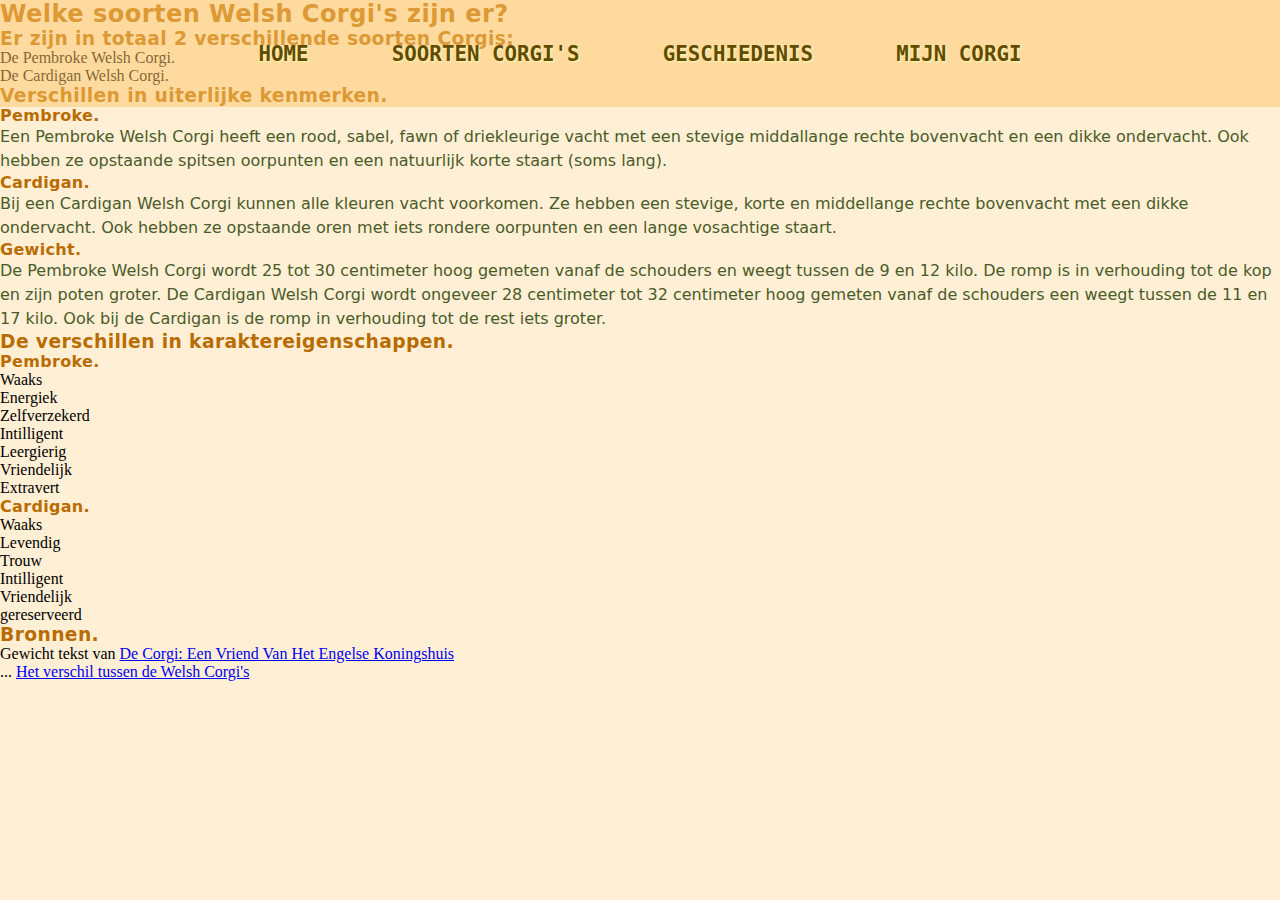
<file: 2de pagina.html>
<!DOCTYPE html>
<html>
    <head>
        <title>Welsh Corgi</title>
        <meta charset="utf-8">
        <meta name="vieuwport" content="width=device-width,initial-scale">
        <link href="css/styles.css" rel="stylesheet">
    </head>

    <body>
        <header>
            <nav>
                <ul>
                    <li><a href="index.html">Home</a></li>
                    <li><a href="2de pagina.html">Soorten Corgi's</a></li>
                    <li><a href="3de pagina.html">Geschiedenis</a></li>
                    <li><a href="4de pagina.html">Mijn Corgi</a></li>
                </ul>
            </nav>
        </header>

        <main>
                
            <section>
                <h2>Welke soorten Welsh Corgi's zijn er?</h3>
                    <h3>Er zijn in totaal 2 verschillende soorten Corgis:</h3>
                <p>
                    <ul>
                        <li>De Pembroke Welsh Corgi.</li>
                        <li>De Cardigan Welsh Corgi.</li>
                    </ul>
                </p>
            </section>

            <section>
                <h3>Verschillen in uiterlijke kenmerken.</h3>
                <h4>Pembroke.</h4>
                <p>Een Pembroke Welsh Corgi heeft een rood, sabel, 
                    fawn of driekleurige vacht met een stevige middallange 
                    rechte bovenvacht en een dikke ondervacht. Ook hebben ze opstaande 
                    spitsen oorpunten en een natuurlijk korte staart (soms lang).</p>
                <h4>Cardigan.</h4>
                <p>Bij een Cardigan Welsh Corgi kunnen alle kleuren 
                    vacht voorkomen. Ze hebben een stevige, korte en 
                    middellange rechte bovenvacht met een dikke ondervacht. 
                    Ook hebben ze opstaande oren met iets rondere oorpunten en 
                    een lange vosachtige staart.</p>
                <h4>Gewicht.</h4>
                <p>De Pembroke Welsh Corgi wordt 25 tot 30 centimeter hoog gemeten 
                    vanaf de schouders en weegt tussen de 9 en 12 kilo. De romp is 
                    in verhouding tot de kop en zijn poten groter.

                    De Cardigan Welsh Corgi wordt ongeveer 28 centimeter tot 32 centimeter 
                    hoog gemeten vanaf de schouders een weegt tussen de 11 en 17 kilo. Ook bij de Cardigan is 
                    de romp in verhouding tot de rest iets groter.
                    </p>
            </section>

            <section>
                <h3>De verschillen in karaktereigenschappen.</h3>
                <h4>Pembroke.</h4>
                <p>
                    <ul>
                        <li>Waaks</li>
                        <li>Energiek</li>
                        <li>Zelfverzekerd</li>
                        <li>Intilligent</li>
                        <li>Leergierig</li>
                        <li>Vriendelijk</li>
                        <li>Extravert</li>

                    </ul>
                </p>
                <h4>Cardigan.</h4>
                <p>
                    <ul>
                        <li>Waaks</li>
                        <li>Levendig</li>
                        <li>Trouw</li>
                        <li>Intilligent</li>
                        <li>Vriendelijk</li>
                        <li>gereserveerd</li>
                    </ul>
                </p>
            </section>
        </main>

        <footer>
            <h3>Bronnen.</h3>
            <p>
                <ul>
                    <li>Gewicht tekst van <a href="https://hond.nl/corgi/">De Corgi: Een Vriend Van Het Engelse Koningshuis</a></li>
                    <li>... <a href="https://bazoeki.com/artikel/het-verschil-tussen-de-welsh-corgis">Het verschil tussen de Welsh Corgi's</a></li>
                </ul>
            </p>
        </footer>
    </body>
</html>
</file>
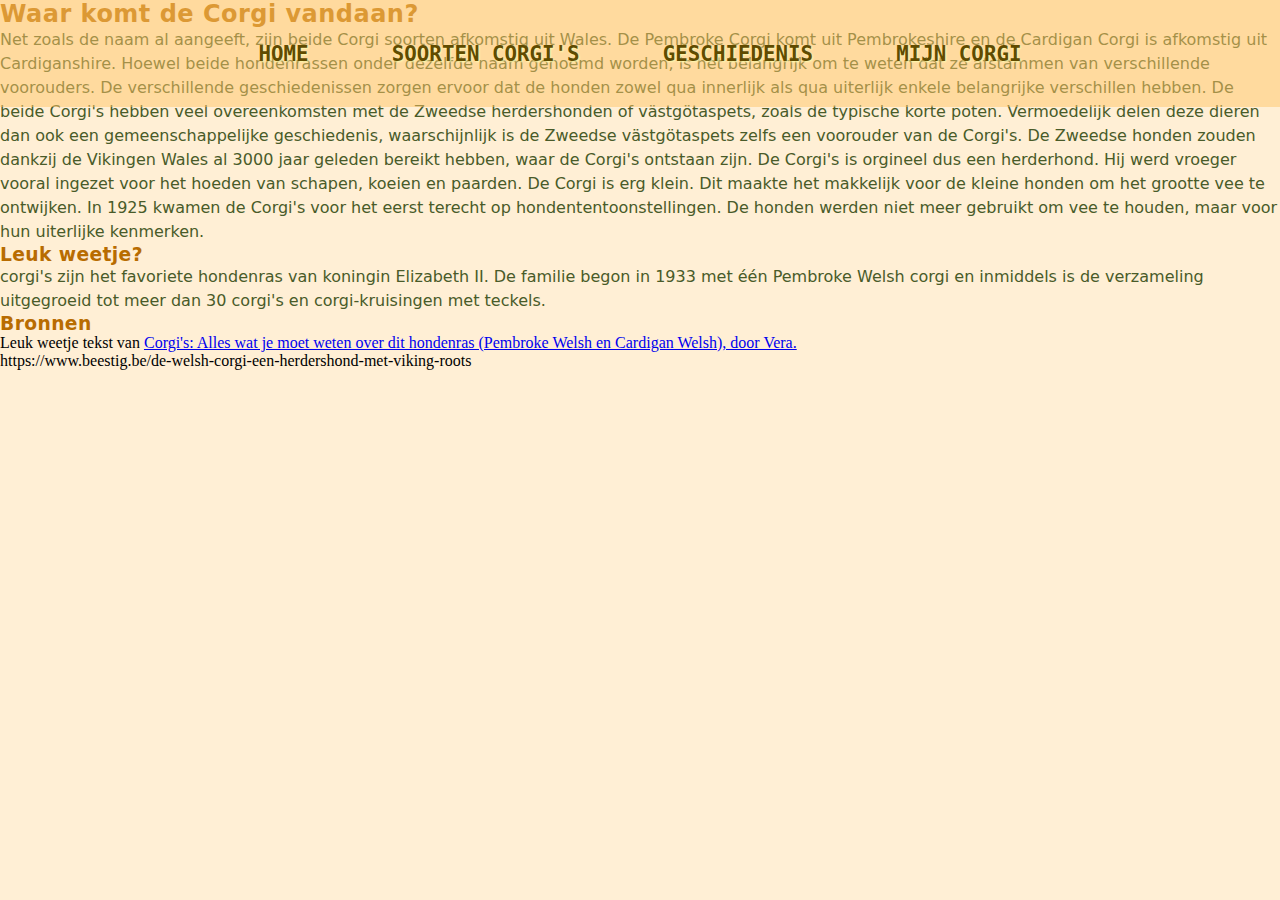
<file: 3de pagina.html>
<!DOCTYPE html>
<html>

<head>
    <title>Welsh Corgi</title>
    <meta charset="utf-8">
    <meta name="vieuwport" content="width=device-width,initial-scale">
    <link href="css/styles.css" rel="stylesheet">
</head>

<body>
    <header>
        <nav>
            <ul>
                <li><a href="index.html">Home</a></li>
                <li><a href="2de pagina.html">Soorten Corgi's</a></li>
                <li><a href="3de pagina.html">Geschiedenis</a></li>
                <li><a href="4de pagina.html">Mijn Corgi</a></li>
            </ul>
        </nav>
    </header>

    <main>
        <section>
            <h2>Waar komt de Corgi vandaan?</h2>
            <p>Net zoals de naam al aangeeft, zijn beide Corgi soorten afkomstig uit Wales. De Pembroke Corgi komt uit Pembrokeshire
                en de Cardigan Corgi is afkomstig uit Cardiganshire. Hoewel beide hondenrassen onder dezelfde naam genoemd worden, is het belangrijk om te weten dat ze
                afstammen van verschillende voorouders. De verschillende geschiedenissen zorgen ervoor dat de honden
                zowel qua innerlijk als qua uiterlijk enkele belangrijke verschillen hebben. De beide Corgi's hebben
                veel overeenkomsten met de Zweedse herdershonden of västgötaspets, zoals de typische korte poten.
                Vermoedelijk delen deze dieren dan ook een gemeenschappelijke geschiedenis, waarschijnlijk is de Zweedse
                västgötaspets zelfs een voorouder van de Corgi's. De Zweedse honden zouden dankzij de Vikingen Wales al
                3000 jaar geleden bereikt hebben, waar de Corgi's ontstaan zijn.

                De Corgi's is orgineel dus een herderhond. Hij werd vroeger vooral ingezet voor het hoeden
                van schapen, koeien en paarden. De Corgi is erg klein. Dit maakte het makkelijk voor de kleine honden
                om het grootte vee te ontwijken. 

                In 1925 kwamen de Corgi's voor het eerst terecht op hondententoonstellingen. De honden werden niet meer gebruikt om vee te houden,
                maar voor hun uiterlijke kenmerken. 

            </p>
            <h3>Leuk weetje?</h3>
            <p>corgi's zijn het favoriete hondenras van koningin Elizabeth II.
                De familie begon in 1933 met één Pembroke Welsh corgi en inmiddels
                is de verzameling uitgegroeid tot meer dan 30 corgi's en corgi-kruisingen
                met teckels.</p>
        </section>
    </main>
    <footer>
        <h3>Bronnen</h3>
        <p>
        <ul>
            <li>Leuk weetje tekst van <a
                    href="https://www.rover.com/nl/blog/corgi-informatie-gezondheid-karakter/">Corgi's: Alles wat je
                    moet weten over dit hondenras (Pembroke Welsh en Cardigan Welsh), door Vera.</a></li>
        </ul>
        </p>
    </footer>
</body>

https://www.beestig.be/de-welsh-corgi-een-herdershond-met-viking-roots
</html>
</file>
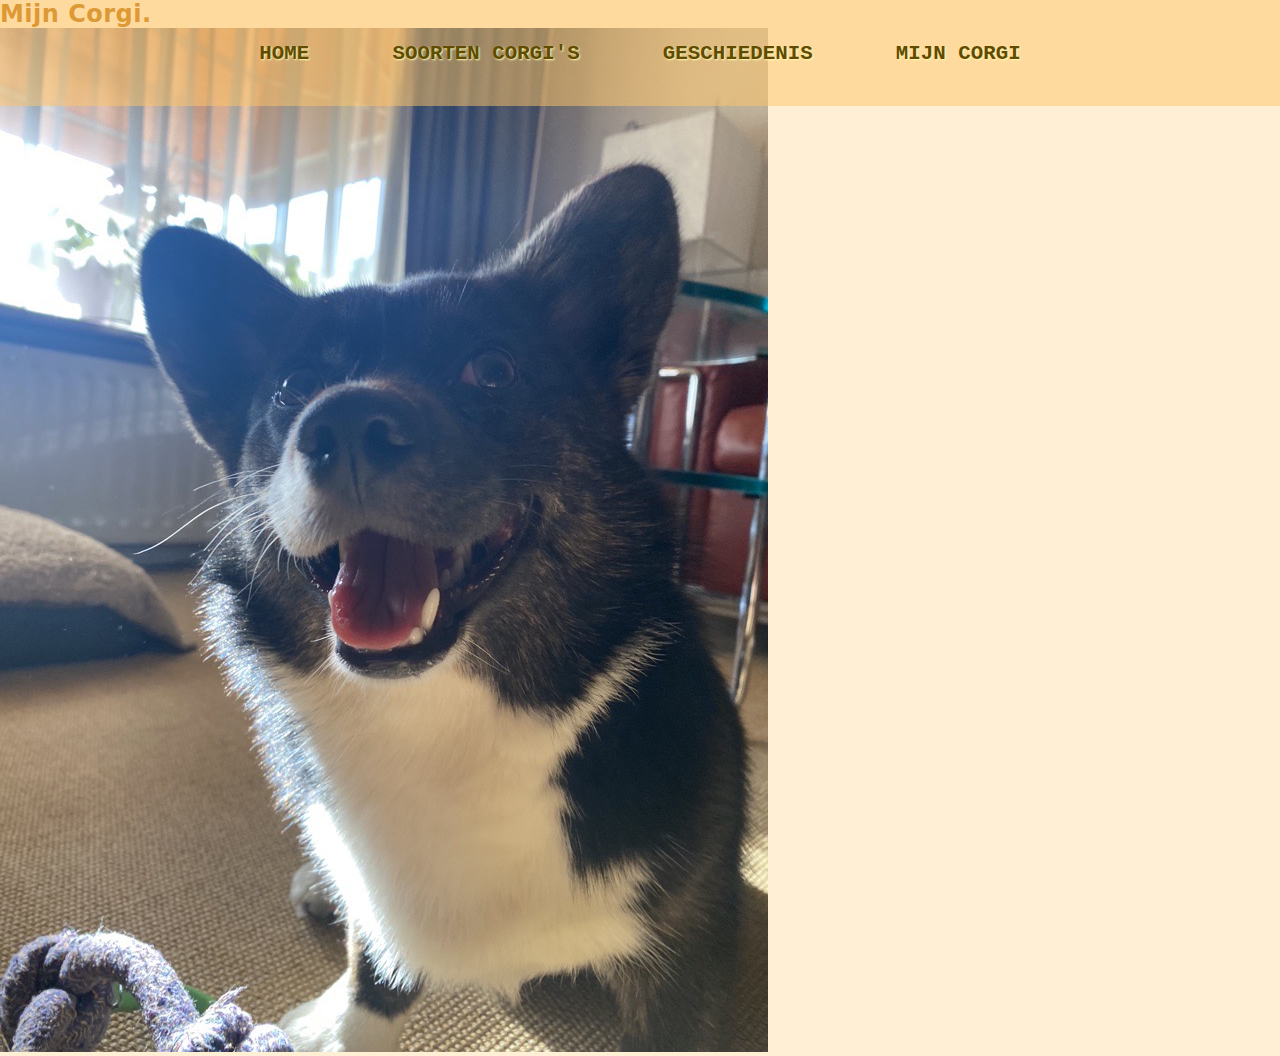
<file: 4de pagina.html>
<!DOCTYPE html>
<html>
    <head>
        <title>Welsh Corgi</title>
        <meta charset="utf-8">
        <meta name="vieuwport" content="width=device-width,initial-scale">
        <link href="css/styles.css" rel="stylesheet">
    </head>

    <body>
        <header>
            <nav>
                <ul>
                    <li><a href="index.html">Home</a></li>
                    <li><a href="2de pagina.html">Soorten Corgi's</a></li>
                    <li><a href="3de pagina.html">Geschiedenis</a></li>
                    <li><a href="4de pagina.html">Mijn Corgi</a></li>
                </ul>
            </nav>
        </header>

        <main>
            <h2>Mijn Corgi.</h2>
            <img src="Img/Image (1).png" alt="Image">
            <section>

            </section>
        </main>
        <footer>

        </footer>
    </body>
</html>
</file>
<file: css/styles.css>
* {
    margin: 0%;
    padding: 0;
}

h1, h2, h3, h4 {
    font-family: system-ui, sans-serif;
    letter-spacing: 0.02em;
    color: rgb(184, 108, 1);
}

p {
    font-family: system-ui, sans-serif;
    line-height: 1.5em;
    color: rgb(73, 91, 41);
}

html {
    background-color: papayawhip;
}

header nav {
    position: absolute;
}

header nav ul {
    list-style-type: none;
    display: flex;
    justify-content: center;
    background-color: rgba(255, 197, 104, 0.5);
    width: 100vw;
}

header nav ul li {
    margin: 2em;
    text-transform: uppercase;
    font-family: monospace;
    font-size: 160%;
    font-weight: bold;
}

header nav ul li a {
    color: rgb(96, 75, 0);
    text-shadow: rgb(255, 252, 175) 1px 1px 2px;
    text-decoration: none;
}

.achtergrond-home {
    width: 100vw;
    height: 100vh;
    object-fit: cover;
}

h1 {
    position:absolute;
    background-color: rgb(255, 197, 104, 0.6);
    width: 40vw;
    margin-left: 1em;
    border-radius: 10pc;

    text-transform: uppercase;
    text-align: center;
    text-shadow: rgb(251, 153, 15) 1.5px 1.5px 2px;
    margin-top: 18.5em;
    font-size: 300%;
    font-family: monospace;
    color: rgb(75, 39, 1);
}

/*home*/

#home h2{
    color: rgb(112, 79, 0);
    text-transform: uppercase;
    text-align: center;
    margin-top: 2em;
    margin-bottom: 2em;
}

#home img{
    display: block;
    margin-left: auto;
    margin-right: auto;
    border-radius: 20px;
    width: 40%;
}

#home h3 {
    text-transform: uppercase;
    text-align: center;
    margin-top: 1em;
    margin-bottom: 1em;
}

#home p {
    padding: 1em 10em 5em 10em
}
</file>
